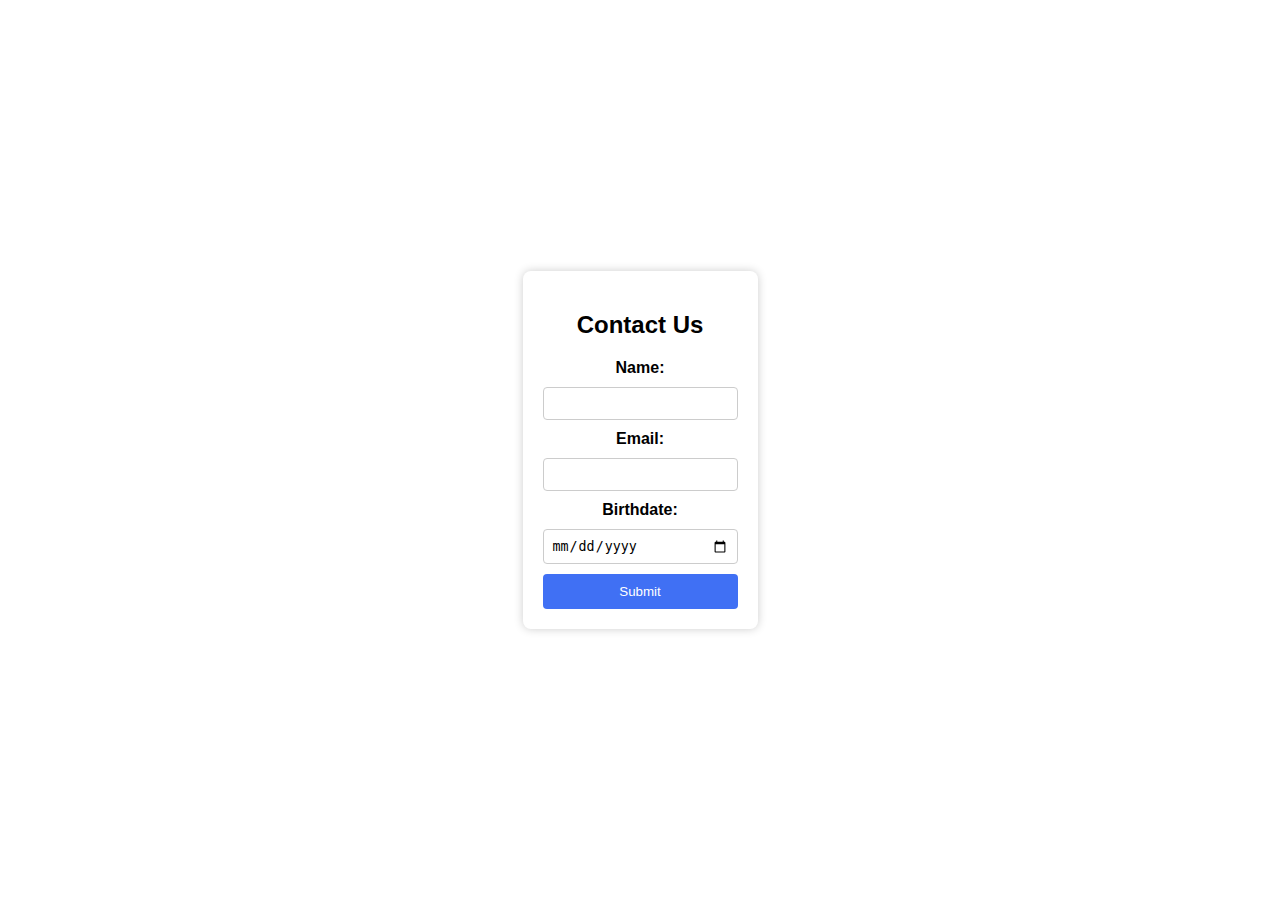
<file: contact.html>
<!DOCTYPE html>
<html lang="en">
<head>
    <meta charset="UTF-8">
    <meta name="viewport" content="width=device-width, initial-scale=1.0">
    <link rel="stylesheet" href="assets/css/contact.css">
    <title>Contact Form</title>
</head>
<body>
    <div class="container">
        <h2>Contact Us</h2>
        <form>
            <label for="name">Name:</label>
            <input type="text" id="name" name="name" required>

            <label for="email">Email:</label>
            <input type="email" id="email" name="email" required>

            <label for="birthdate">Birthdate:</label>
            <input type="date" id="birthdate" name="birthdate" required>

            <button type="submit">Submit</button>
        </form>
    </div>

    <script src="assets/js/contact.js"></script>
</body>
</html>
</file>
<file: assets/css/contact.css>
/*===== Colores =====*/
:root {
    --first-color: #4070f4;
    --second-color: #0e2431;
    --third-color: #ffffff;
}

/*===== Fuente y tipografia =====*/
:root {
    --body-font: "Poppins", sans-serif;
    --big-font-size: 2rem;
    --h2-font-size: 1.25rem;
    --normal-font-size: 0.938rem;
}

body {
    font-family: var(--body-font);
    background-color: var(--third-color);
    margin: 0;
    padding: 0;
    display: flex;
    justify-content: center;
    align-items: center;
    min-height: 100vh;
}

.container {
    background-color: var(--third-color);
    padding: 20px;
    border-radius: 8px;
    box-shadow: 0 0 10px rgba(0, 0, 0, 0.2);
    text-align: center;
}

h2 {
    margin-bottom: 20px;
}

form {
    display: flex;
    flex-direction: column;
    gap: 10px;
}

label {
    font-weight: bold;
}

input[type="text"],
input[type="email"],
input[type="date"] {
    padding: 8px;
    border: 1px solid #ccc;
    border-radius: 4px;
    outline: none;
}

button {
    padding: 10px 20px;
    background-color: var(--first-color);
    color: var(--third-color);
    border: none;
    border-radius: 4px;
    cursor: pointer;
}

button:hover {
    background-color: var(--second-color);
}
</file>
